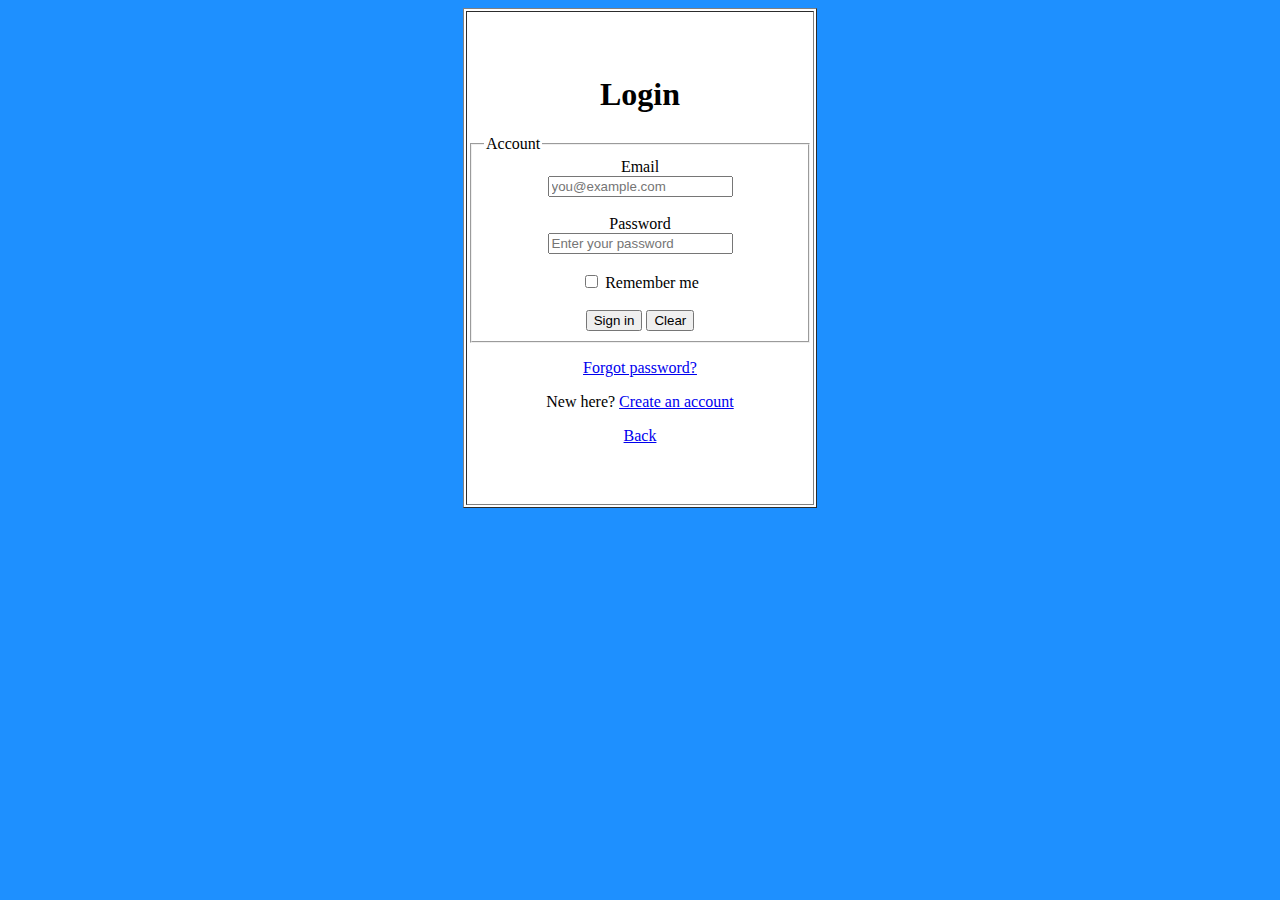
<file: login.html>
<!DOCTYPE html>
<html lang="en">
  <head>
    <meta charset="utf-8" />
    <meta name="viewport" content="width=device-width, initial-scale=1" />
    <title>Login</title>
  </head>
  <body bgcolor="#1e90ff">
    

   
        <table bgcolor="white" align="center" border="1"width="28%" height="500px">
            <tr>
    <td align="center">  <h1>Login</h1>

      
      <form action="/login" method="post">
        <fieldset>
          <legend>Account</legend>

          <label for="email">Email</label><br />
          <input id="email" name="email" type="email" placeholder="you@example.com" required /><br /><br />

          <label for="password">Password</label><br />
          <input id="password" name="password" type="password" minlength="6" placeholder="Enter your password" required /><br /><br />

          <label>
            <input type="checkbox" name="remember" /> Remember me
          </label><br /><br />

          <button type="submit">Sign in</button>
          <button type="reset">Clear</button>
        </fieldset>
      </form>

      <p><a href="/forgot">Forgot password?</a></p>
      <p>New here? <a href="/signup">Create an account</a></p>
      <p><a href="index.html"> Back</a></p></td>
      </tr>
</table>
     
   
   
  </body>
</html>
</file>
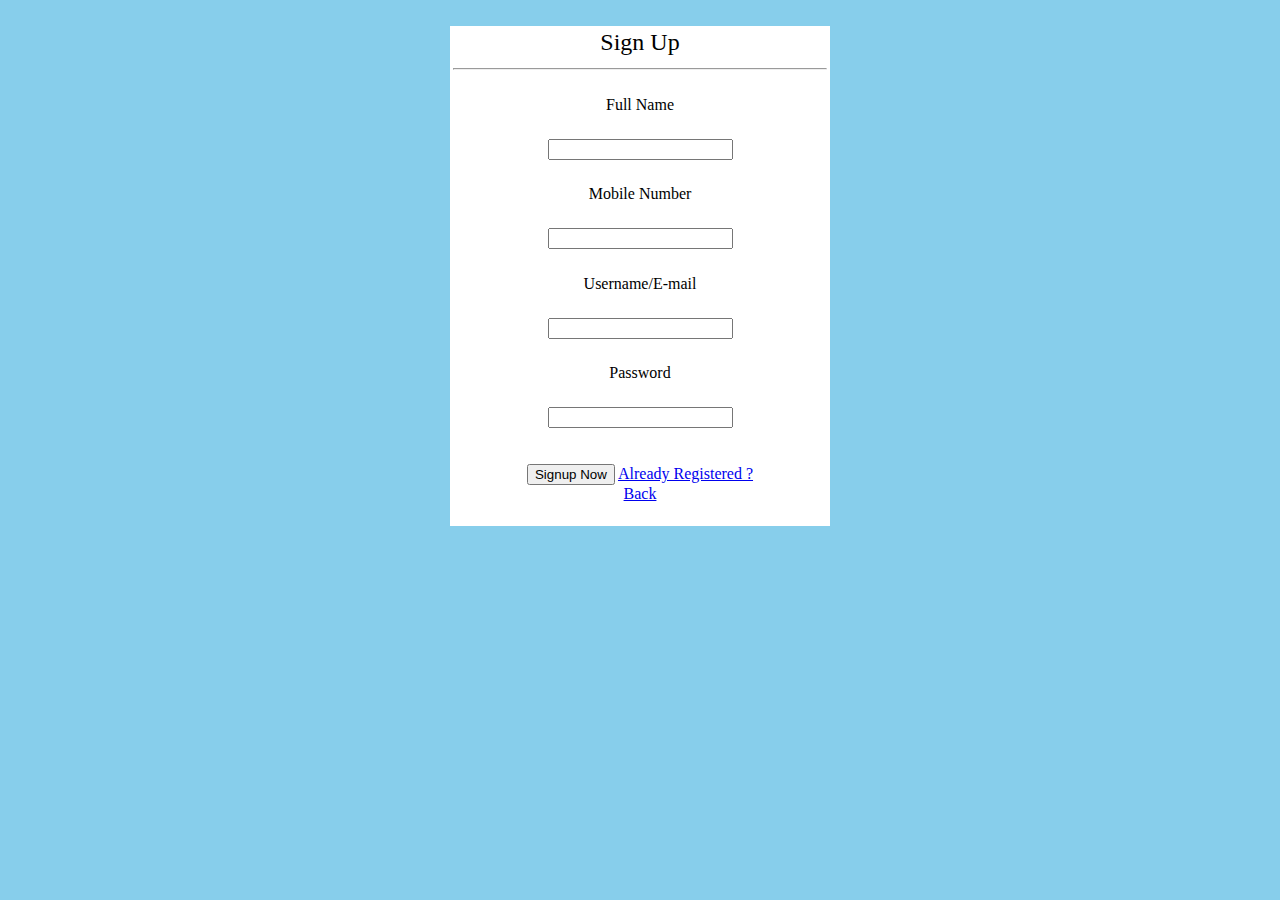
<file: sign up.html>
<!DOCTYPE html>
<html lang="en">

<head>
    <meta charset="UTF-8">
    <meta name="viewport" content="width=device-width, initial-scale=1.0">
    <title>Document</title>
</head>

<body bgcolor="skyblue">
     <form>
 <table align="center" width="30%" height="500px" bgcolor="white">
         
    <tr align="center" height="50px">

   <td>
    <font size="5">  Sign Up<hr></font>
    </td>
     </tr>
   <br>
          <tr align="center">
                <td>Full Name</td>
            </tr>
            <tr>
                <td align="center"><input type="text" /></td>
            </tr>

            <tr align="center">
                <td>Mobile Number</td>
            </tr>
            <tr align="center">
                <td><input type="number" /></td>
        </tr>

            <tr align="center">
                <td>Username/E-mail</td>
            </tr>
            <tr align="center">
                <td><input type="text" /></td>
            </tr>
            <tr align="center">
                <td>Password</td>
            </tr>
            <tr align="center">
                <td><input type="password" /></td>
            </tr>

            <tr align="center">
                <td><input type="submit" value="Signup Now" />
                    <a href="index.html">Already Registered ?</a><br>
                    <a href="index.html"> Back</a>
                </td>
            </tr>
       
   
 </table>
 </form>
</body>

</html>
</file>
